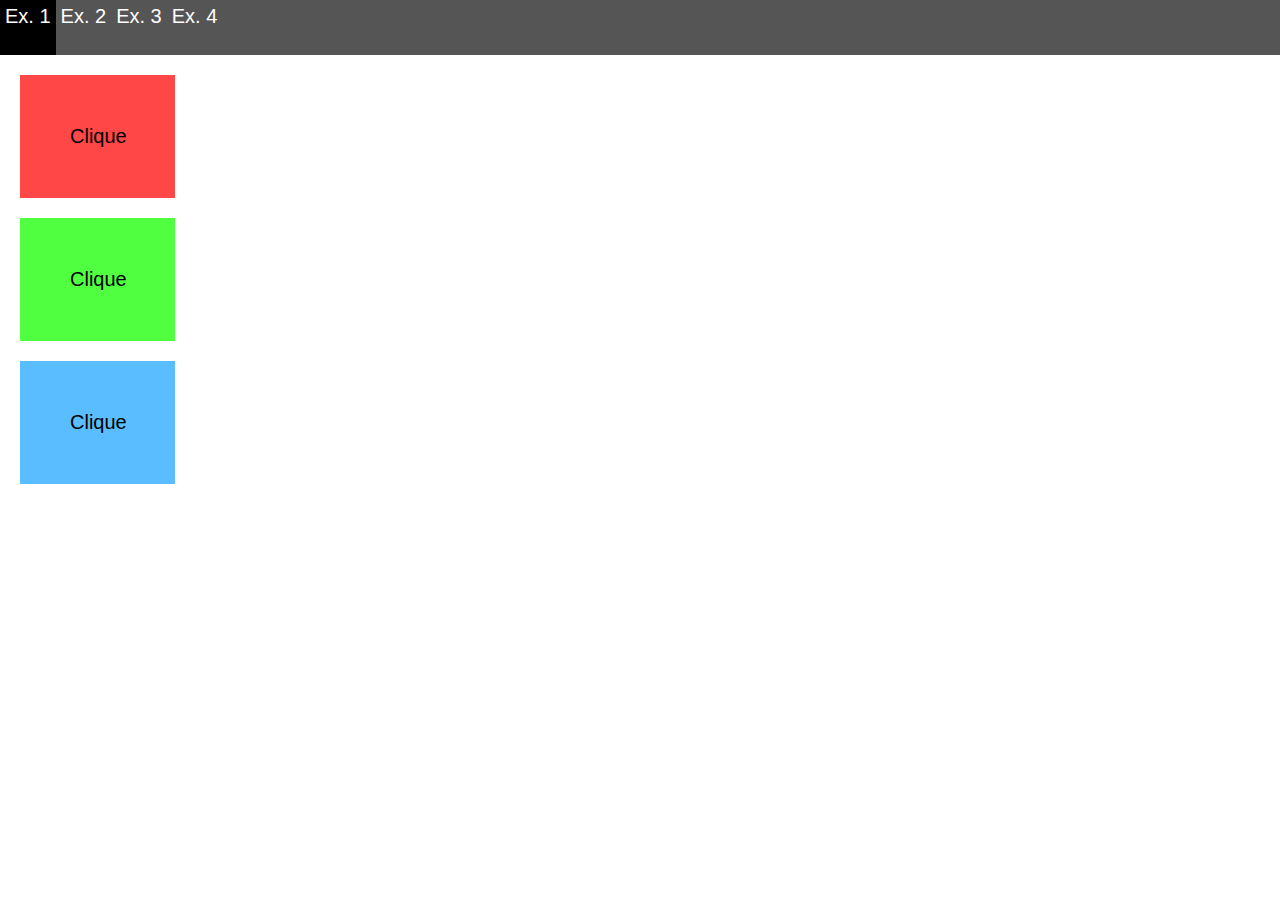
<file: aula_js/index.html>
<!DOCTYPE html>
<html lang="pt-br">
    <head>
            <meta charset="UTF-8">
            <meta name="viewport" content="width=device-width, initial-scale=1, shrink-to-fit=no">
            <title>titulo</title>
            <link rel="stylesheet" href="style.css"/>
            <script src="./script.js" defer>

function calcularDobro() {
    const inputNumero = document.getElementById("num");
    const resultado = document.getElementById("resultado");

    const novoNumero = parseInt(inputNumero.value);

    const dobro = novoNumero * 2;
    resultado.innerText = `O dobro de ${novoNumero} é ${dobro}`;

    inputNumero.value = dobro; // atualiza o número para o dobro calculado


    
}


function reiniciar() {
    document.getElementById("num").value = "";
    document.getElementById("resultado").innerText = "";
    document.getElementById("num").focus();
}



function mudacor(color){
    document.getElementsByTagName("body")[0].style.backgroundColor=color; 
}





let operador;
let valor1;
let valor2;
let resu = document.getElementById('visor');

function ajustarTamanho() {
  resu.style.width = (resu.value.length + 5) + "ch";
}

function adicionarNumero(numero) {
  resu.value += numero;
  resu.style.color = "black";
  ajustarTamanho();
}

function adicionarOperador(op) {
  operador = op;
  valor1 = resu.value !== "" ? parseInt(resu.value) : 0;
  resu.value += operador;
  ajustarTamanho();
}

function calcular() {
  valor2 = parseInt(resu.value.slice(resu.value.lastIndexOf(operador) + 1));
  let resultado;
  if (operador === '+') {
    resultado = valor1 + valor2;
  } else if (operador === '-') {
    resultado = valor1 - valor2;
  } else if (operador === '*') {
    resultado = valor1 * valor2;
  } else if (operador === '/') {
    resultado = valor1 / valor2;
  }
  
  
  if (isNaN(resultado)) {
    resu.value = "Operação inválida";
    resu.style.color = "red"; 
  } else {
    resu.value = `${valor1} ${operador} ${valor2} = ${resultado}`;
    resu.style.color = "black";
  }
  ajustarTamanho();
}


function limpar() {
    resu.value = "";
    valor1 = null;
    valor2 = null;
    operador = null;
}






// Seleciona o botão e o parágrafo onde o contador será exibido
const botao = document.getElementById("botao");
const contadorElement = document.getElementById("contador");

// Inicializa o contador com zero cliques
let contador = 0;

// Adiciona um listener de eventos para o botão
botao.addEventListener("click", () => {
  // Incrementa o contador
  contador++;

  // Atualiza o conteúdo do parágrafo com o novo valor do contador
  contadorElement.textContent = contador + " cliques";
});

// Seleciona o botão de zerar contador
const botaoZerar = document.getElementById("botao-zerar");

// Adiciona um listener de eventos para o botão de zerar contador
botaoZerar.addEventListener("click", () => {
  // Zera o contador
  contador = 0;

  // Atualiza o conteúdo do parágrafo com o novo valor do contador
  contadorElement.textContent = contador + " cliques";
});</script>
<style>
    /* Style do navigation bar */
.navbar {
    width: 100%;
    background-color: #555;
    overflow: auto;
    height: 55px;

  }

  body{
    margin: 0px;
    font-size: 15px;
    font-family: Arial, sans-serif;

  }
  
  /* Navbar links */
  .navbar a {
    float: left;
    text-align: center;
    padding: 5px;
    color: white;
    text-decoration: none;
    font-size: 20px;
    height: 45px;
  }
  
  /* Navbar links on mouse-over */
  .navbar a:hover {
    background-color: #000;
  }
  
  /* Current/active navbar link */
  .active {
    background-color: #04AA6D;
  }
  
/* css do ex 1 */
.box_verm{
    background-color: rgba(255, 29, 29, 0.815);

}
.box_verd{
    background-color: rgba(21, 255, 0, 0.747);

}
.box_azul{
    background-color: rgba(0, 153, 255, 0.651);

}
.box_azul, .box_verd, .box_verm{
    font-size: 20px;
    padding: 50px;
    margin: 20px;
    width: 55px;
}

input{
  margin: 20px;
  width: auto;
  height: auto;
  font-size: 15px;
}



/* css geral */

label {
  display: block;
  margin-bottom: 10px;
}
input[type="number"] {
  width: 50%;
  padding: 5px;
  font-size: 16px;
  border: 1px solid #ccc;
  border-radius: 4px;
  box-sizing: border-box;
}
button {
  margin: 10px;
  padding: 20px;
  background-color: #4CAF50;
  color: white;
  border: none;
  border-radius: 35px;
  cursor: pointer;
}
button:hover {
  background-color: #3e8e41;
}


/* css do ex3 */
#resultado {
  margin-top: 20px;
}


/* css ex 4*/
 .ex4{

    position: absolute;
    top: 50%;
    left: 50%;
    transform: translate(-50%, -50%);
 }
        
        </style>
    </head>
    <!--id especifico unico link referenciar # // class . geral repetir-->
    <body>
       

        <div class="navbar">
            <a class="active" href="#ex1"><i class="ex1"></i> Ex. 1</a>
            <a href="ex2.html"><i class="ex2"></i> Ex. 2</a>
            <a href="ex3.html"><i class="ex3"></i> Ex. 3</a>
            <a href="ex4.html"><i class="ex4"></i> Ex. 4</a>
        </div>


        <div class="ex1">
            <div class="box_verm" onclick="mudacor('red');">Clique</div>
            <div class="box_verd" onclick="mudacor('green');">Clique</div>
            <div class="box_azul" onclick="mudacor('blue');">Clique</div>
        </div>
       
    </body>
</html>
</file>
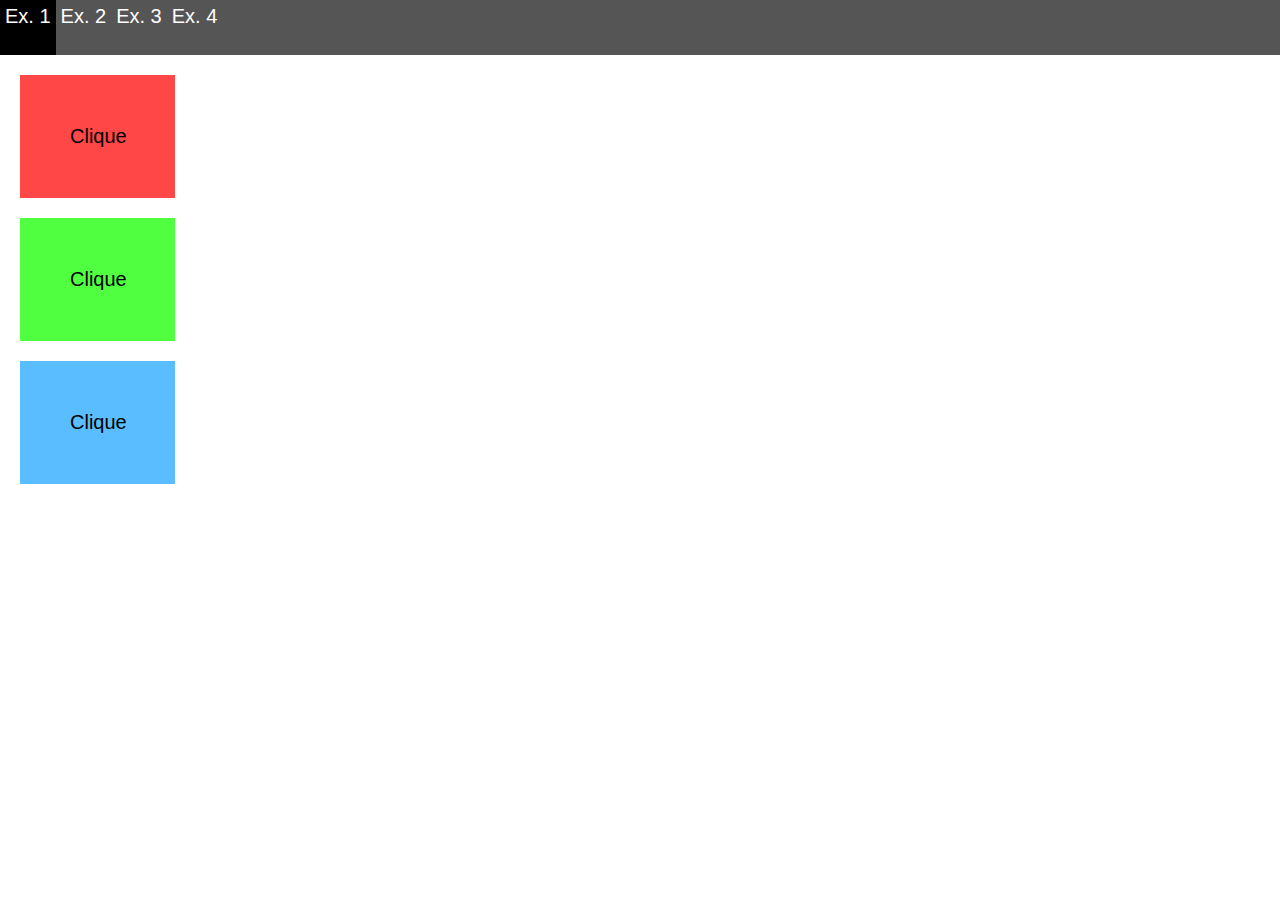
<file: aula_js/ex1.html>
<!DOCTYPE html>
<html lang="pt-br">
    <head>
            <meta charset="UTF-8">
            <meta name="viewport" content="width=device-width, initial-scale=1, shrink-to-fit=no">
            <title>titulo</title>
            <link rel="stylesheet" href="style.css">
            <script src="./script.js" defer></script>

    </head>
    <!--id especifico unico link referenciar # // class . geral repetir-->
    <body>
       

        <div class="navbar">
            <a class="active" href="#ex1"><i class="ex1"></i> Ex. 1</a>
            <a href="ex2.html"><i class="ex2"></i> Ex. 2</a>
            <a href="ex3.html"><i class="ex3"></i> Ex. 3</a>
            <a href="ex4.html"><i class="ex4"></i> Ex. 4</a>
        </div>


        <div class="ex1">
            <div class="box_verm" onclick="mudacor('red');">Clique</div>
            <div class="box_verd" onclick="mudacor('green');">Clique</div>
            <div class="box_azul" onclick="mudacor('blue');">Clique</div>
        </div>
       
    </body>
</html>
</file>
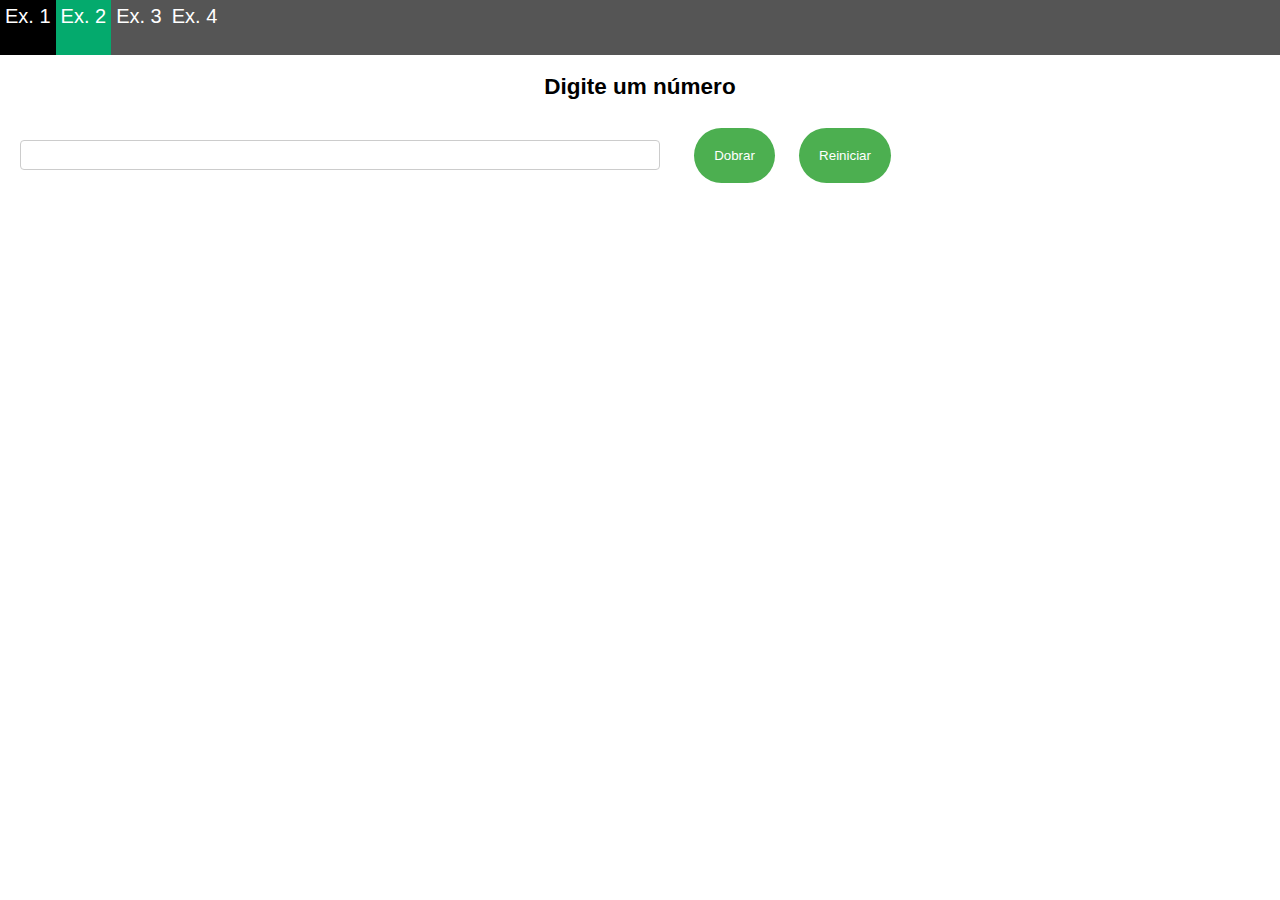
<file: aula_js/ex2.html>
<!DOCTYPE html>
<html lang="pt-br">
    <head>
            <meta charset="UTF-8">
            <meta name="viewport" content="width=device-width, initial-scale=1, shrink-to-fit=no">
            <title>titulo</title>
            <link rel="stylesheet" href="style.css">
            <script src="./script.js" defer></script>

    </head>
    <!--id especifico unico link referenciar # // class . geral repetir-->
    <body>
       

        <div class="navbar">
            <a href="index.html"><i class="ex1"></i> Ex. 1</a>
            <a class="active" href="#ex2"><i class="ex2"></i> Ex. 2</a>
            <a href="ex3.html"><i class="ex3"></i> Ex. 3</a>
            <a href="ex4.html"><i class="ex4"></i> Ex. 4</a>
        </div>


       
        <div class="ex2">
            <h2 align = center>Digite um número</h2>
            <input type="number" id="num">
            <button onclick="calcularDobro()">Dobrar</button>
            <button onclick="reiniciar()">Reiniciar</button>
            <p id="resultado"></p>
            
        </div>


    </body>
</html>
</file>
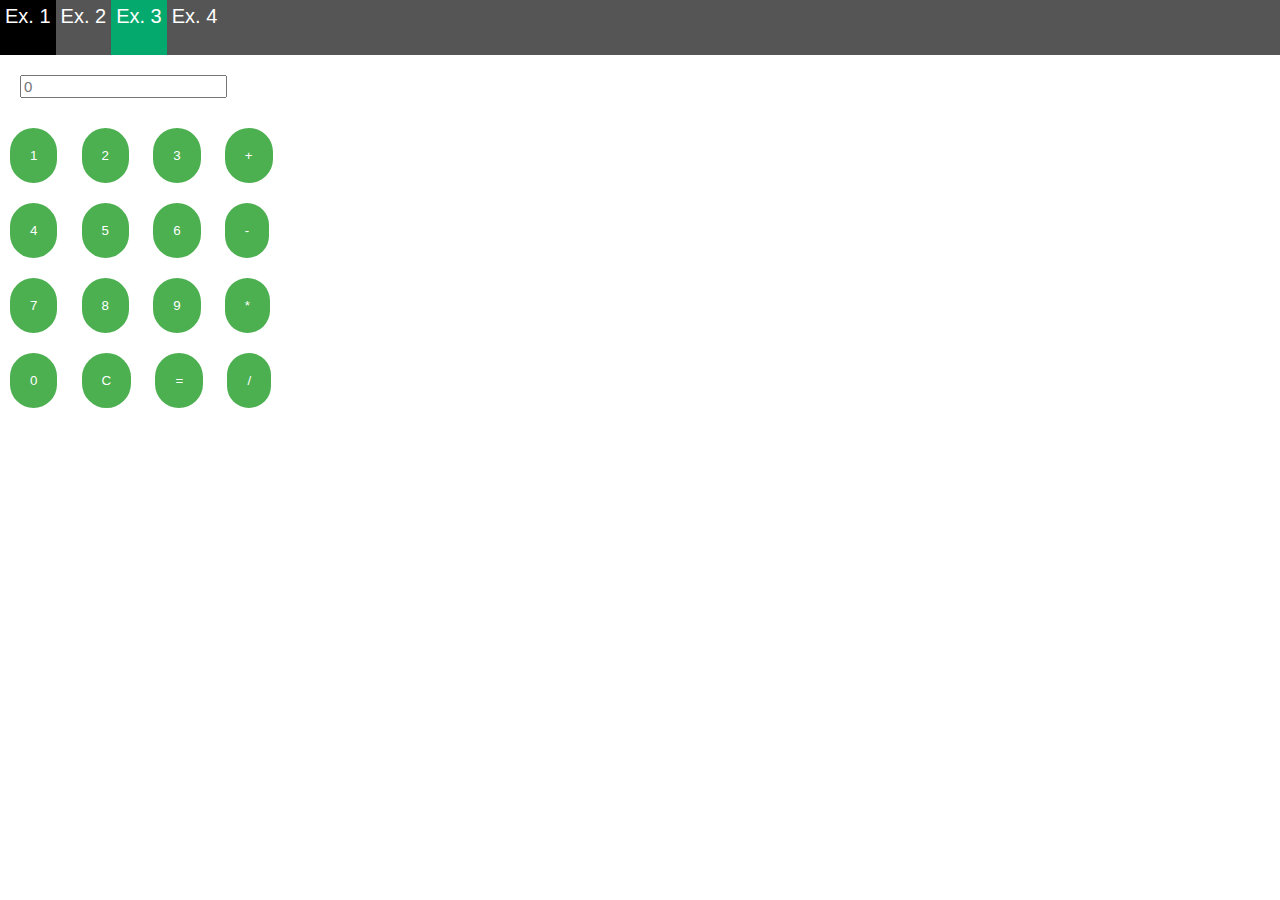
<file: aula_js/ex3.html>
<!DOCTYPE html>
<html lang="pt-br">
    <head>
            <meta charset="UTF-8">
            <meta name="viewport" content="width=device-width, initial-scale=1, shrink-to-fit=no">
            <title>titulo</title>
            <link rel="stylesheet" href="style.css">
            <script src="./script.js" defer></script>

    </head>
    <!--id especifico unico link referenciar # // class . geral repetir-->
    <body>
       

        <div class="navbar">
            <a href="index.html"><i class="ex1"></i> Ex. 1</a>
            <a href="ex2.html"><i class="ex2"></i> Ex. 2</a>
            <a class="active" href="ex3.html"><i class="ex3"></i> Ex. 3</a>
            <a href="ex4.html"><i class="ex4"></i> Ex. 4</a>
        </div>


       
        <div class="ex3">
            <input type="text" id="visor" placeholder="0" readonly >
          
            <br>
            <button onclick="adicionarNumero(1)">1</button>
            <button onclick="adicionarNumero(2)">2</button>
            <button onclick="adicionarNumero(3)">3</button>
            <button onclick="adicionarOperador('+')">+</button>
            <br>
            <button onclick="adicionarNumero(4)">4</button>
            <button onclick="adicionarNumero(5)">5</button>
            <button onclick="adicionarNumero(6)">6</button>
            <button onclick="adicionarOperador('-')">-</button>
            <br>
            <button onclick="adicionarNumero(7)">7</button>
            <button onclick="adicionarNumero(8)">8</button>
            <button onclick="adicionarNumero(9)">9</button>
            <button onclick="adicionarOperador('*')">*</button>
            <br>
            <button onclick="adicionarNumero(0)">0</button>
            <button onclick="limpar()">C</button>
            <button onclick="calcular()">=</button>
            <button onclick="adicionarOperador('/')">/</button>
            
        </div>


    </body>
</html>
</file>
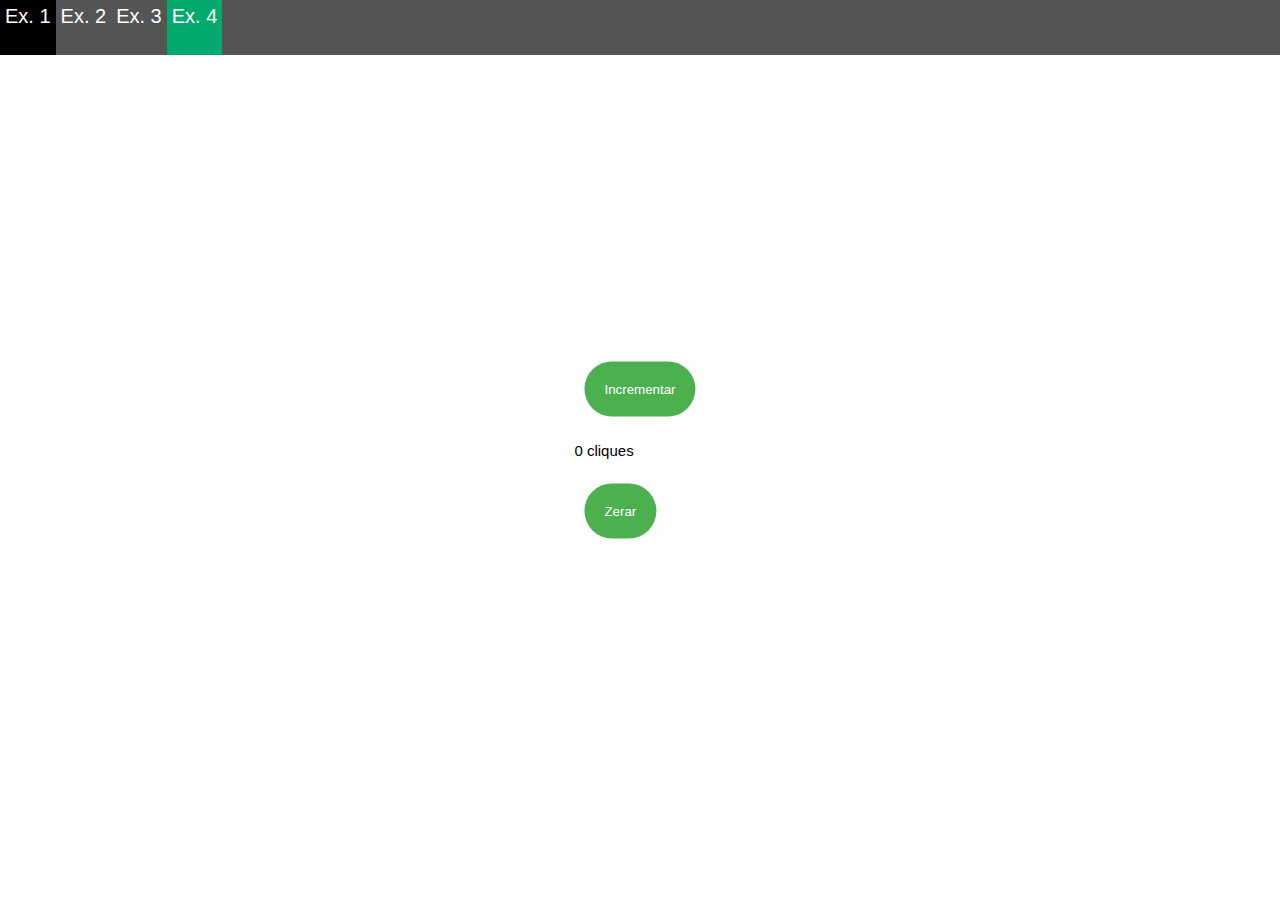
<file: aula_js/ex4.html>
<!DOCTYPE html>
<html lang="pt-br">
    <head>
            <meta charset="UTF-8">
            <meta name="viewport" content="width=device-width, initial-scale=1, shrink-to-fit=no">
            <title>titulo</title>
            <link rel="stylesheet" href="style.css">
            <script src="./script.js" defer></script>

    </head>
    <!--id especifico unico link referenciar # // class . geral repetir-->
    <body>
       

        <div class="navbar">
            <a href="index.html"><i class="ex1"></i> Ex. 1</a>
            <a href="ex2.html"><i class="ex2"></i> Ex. 2</a>
            <a  href="ex3.html"><i class="ex3"></i> Ex. 3</a>
            <a class="active" href="ex4.html"><i class="ex4"></i> Ex. 4</a>
        </div>


       
        <div class="ex4">
            <button id="botao" onclick="incrementarContador()">Incrementar</button>
            <p id="contador">0 cliques</p>

            <button id="botao-zerar" onclick="zerarContador()">Zerar</button>

            
        </div>


    </body>
</html>
</file>
<file: aula_js/style.css>
/* Style do navigation bar */
.navbar {
    width: 100%;
    background-color: #555;
    overflow: auto;
    height: 55px;

  }

  body{
    margin: 0px;
    font-size: 15px;
    font-family: Arial, sans-serif;

  }
  
  /* Navbar links */
  .navbar a {
    float: left;
    text-align: center;
    padding: 5px;
    color: white;
    text-decoration: none;
    font-size: 20px;
    height: 45px;
  }
  
  /* Navbar links on mouse-over */
  .navbar a:hover {
    background-color: #000;
  }
  
  /* Current/active navbar link */
  .active {
    background-color: #04AA6D;
  }
  
/* css do ex 1 */
.box_verm{
    background-color: rgba(255, 29, 29, 0.815);

}
.box_verd{
    background-color: rgba(21, 255, 0, 0.747);

}
.box_azul{
    background-color: rgba(0, 153, 255, 0.651);

}
.box_azul, .box_verd, .box_verm{
    font-size: 20px;
    padding: 50px;
    margin: 20px;
    width: 55px;
}

input{
  margin: 20px;
  width: auto;
  height: auto;
  font-size: 15px;
}



/* css geral */

label {
  display: block;
  margin-bottom: 10px;
}
input[type="number"] {
  width: 50%;
  padding: 5px;
  font-size: 16px;
  border: 1px solid #ccc;
  border-radius: 4px;
  box-sizing: border-box;
}
button {
  margin: 10px;
  padding: 20px;
  background-color: #4CAF50;
  color: white;
  border: none;
  border-radius: 35px;
  cursor: pointer;
}
button:hover {
  background-color: #3e8e41;
}


/* css do ex3 */
#resultado {
  margin-top: 20px;
}


/* css ex 4*/
 .ex4{

    position: absolute;
    top: 50%;
    left: 50%;
    transform: translate(-50%, -50%);
 }
</file>
